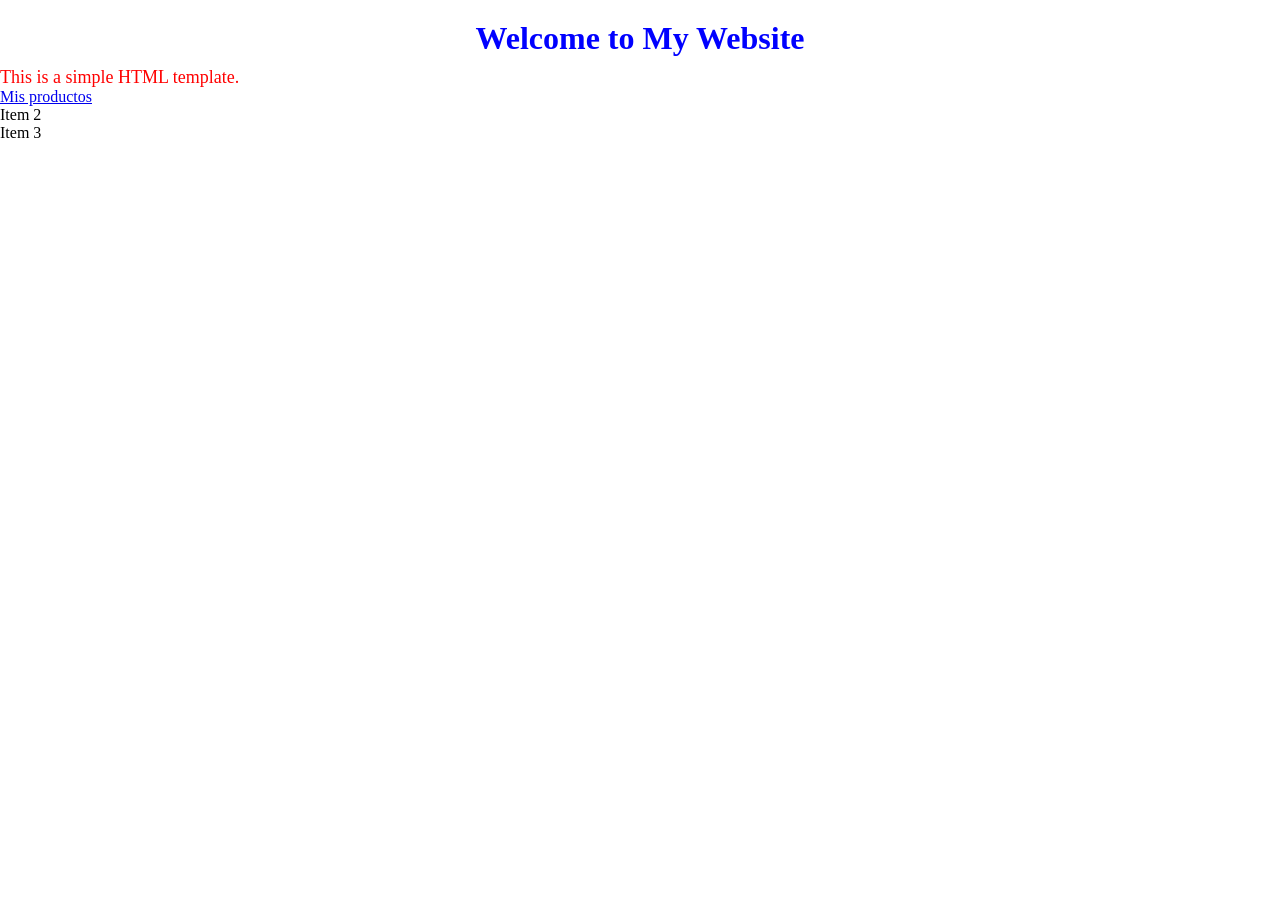
<file: index.html>
<!DOCTYPE html>
<html lang="en">
    <head>
        <meta charset="UTF-8">
        <meta name="viewport" content="width=device-width, initial-scale=1.0">
        <title>Document</title>
        <link rel="stylesheet" href="css/estilos.css">
    </head>
    <body>
        <h1>Welcome to My Website</h1>
        <p>This is a simple HTML template.</p>
        <ul>
            <li><a href="productos.html">Mis productos</a></li>
            <li>Item 2</li>
            <li>Item 3</li>
        </ul>
    </body>
</html>
</file>
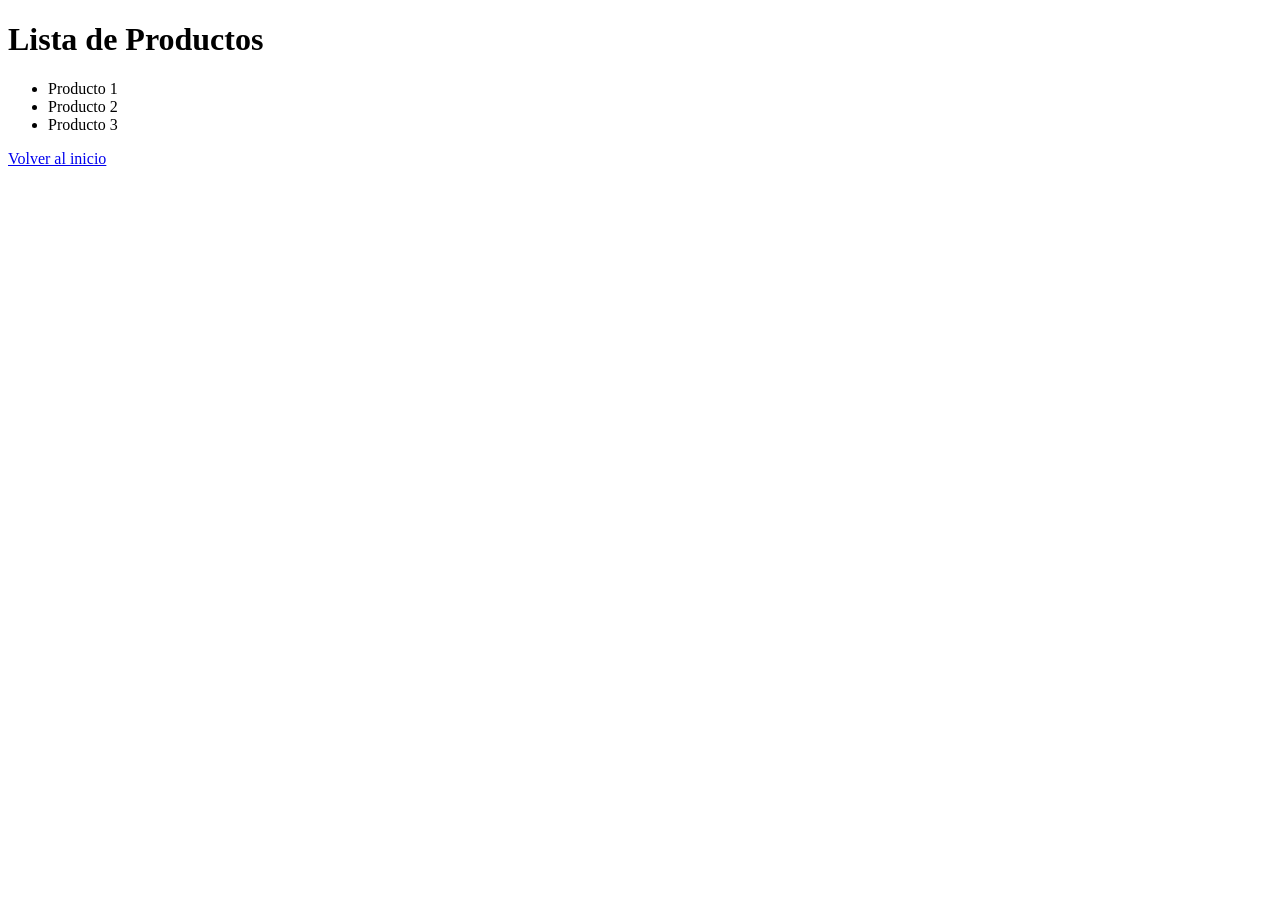
<file: productos.html>
<!DOCTYPE html>
<html lang="en">
<head>
    <meta charset="UTF-8">
    <meta name="viewport" content="width=device-width, initial-scale=1.0">
    <title>Productos</title>
</head>
<body>
    <h1>Lista de Productos</h1>
    <ul>
        <li>Producto 1</li>
        <li>Producto 2</li>
        <li>Producto 3</li>
    </ul>
    <a href="index.html">Volver al inicio</a>
</body>
</html>
</file>
<file: css/estilos.css>
*{
    margin: 0;
    padding: 0;
    box-sizing: border-box;
}
h1{
    color: blue;
    text-align: center;
    margin-top: 20px;
}
p{
    font-size: 18px;
    color: red;
    margin-top: 10px;
}
</file>
